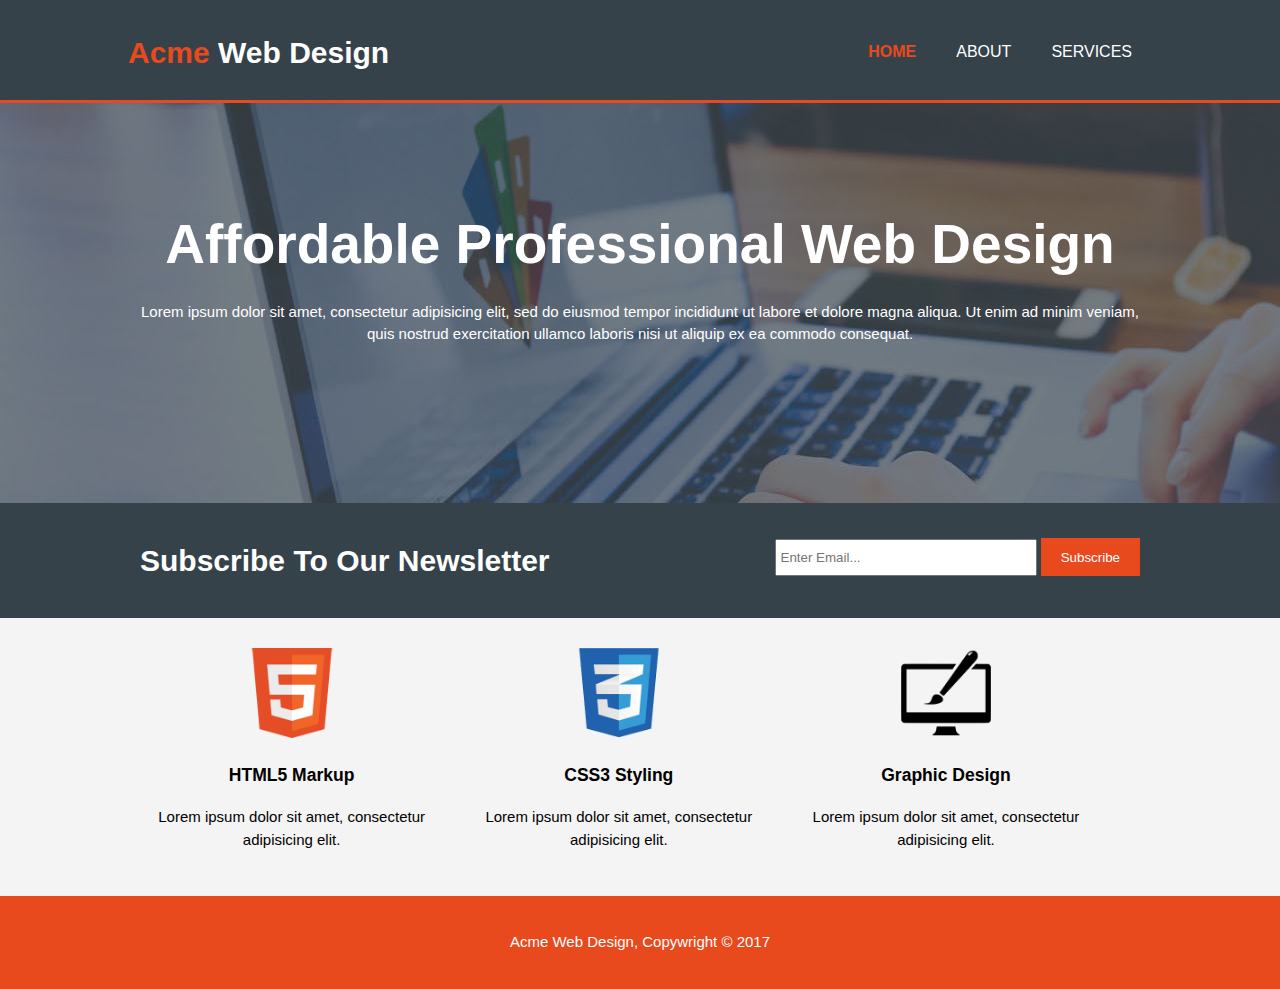
<file: index.html>
<!DOCTYPE html>
<html>
<head>
	<meta charset="utf-8">
	<meta name="viewport" content="width=device-width">
	<meta name="description" content="Affordable and professional web design">
	<meta name="keywords" content="web design, affordable web design, proffesional web design">
	<meta name="author" content="Cerghizan Claudiu">
	<title>Acme Web Design | Welcome</title>
	<link rel="stylesheet" type="text/css" href="./css/style.css">
</head>
<body>

	<header>
		<div class="container">
			<div id="branding">
				<h1><span class="highlight">Acme</span> Web Design</h1>
			</div>

			<nav>
				<ul>
					<li class="current"><a href="index.html">HOME</a></li>
					<li><a href="about.html">ABOUT</a></li>
					<li><a href="services.html">SERVICES</a></li>
				</ul>
			</nav>
		</div>
	</header>

	<section id="showcase">

		<div class="container">
			<h1>Affordable Professional Web Design</h1>	
			<p>Lorem ipsum dolor sit amet, consectetur adipisicing elit, sed do eiusmod
				tempor incididunt ut labore et dolore magna aliqua. Ut enim ad minim veniam,
				quis nostrud exercitation ullamco laboris nisi ut aliquip ex ea commodo
				consequat.
			</p>
		</div>

	</section>

	<section id="newsletter">

		<div class="container">
			<h1>Subscribe To Our Newsletter</h1>
			<form>
				<input type="email" placeholder="Enter Email...">
				<button type="submit" class="button_1">Subscribe</button>
			</form>
		</div>

	</section>

	<section class="boxes">
		
		<div class="container">

			<div class="box">
				<img src="./img/logo_html.png">
				<h3>HTML5 Markup</h3>
				<p>Lorem ipsum dolor sit amet, consectetur adipisicing elit.</p>
			</div>	

			<div class="box">
				<img src="./img/logo_css.png">
				<h3>CSS3 Styling</h3>
				<p>Lorem ipsum dolor sit amet, consectetur adipisicing elit.</p>
			</div>	

			<div class="box">
				<img src="./img/logo_brush.png">
				<h3>Graphic Design</h3>
				<p>Lorem ipsum dolor sit amet, consectetur adipisicing elit.</p>
			</div>	

		</div>

	</section>

	<footer>
		<p>Acme Web Design, Copywright &copy; 2017</p>
	</footer>

</body>
</html>
</file>
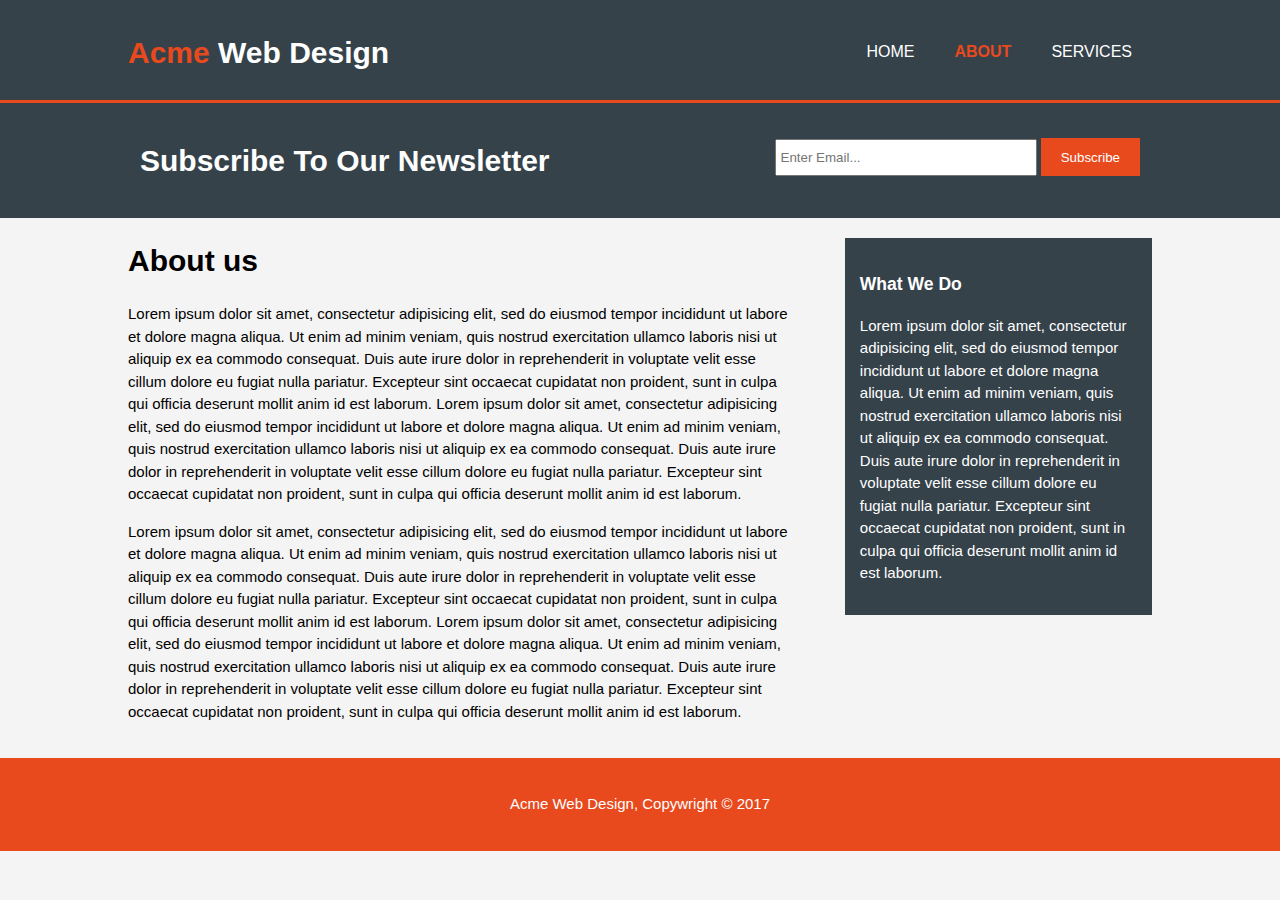
<file: about.html>
<!DOCTYPE html>
<html>
<head>
	<meta charset="utf-8">
	<meta name="viewport" content="width=device-width">
	<meta name="description" content="Affordable and professional web design">
	<meta name="keywords" content="web design, affordable web design, proffesional web design">
	<meta name="author" content="Cerghizan Claudiu">
	<title>Acme Web Design | About</title>
	<link rel="stylesheet" type="text/css" href="./css/style.css">
</head>
<body>

	<header>
		<div class="container">
			<div id="branding">
				<h1><span class="highlight">Acme</span> Web Design</h1>
			</div>

			<nav>
				<ul>
					<li><a href="index.html">HOME</a></li>
					<li class="current"><a href="about.html">ABOUT</a></li>
					<li><a href="services.html">SERVICES</a></li>
				</ul>
			</nav>
		</div>
	</header>



	<section id="newsletter">

		<div class="container">
			<h1>Subscribe To Our Newsletter</h1>
			<form>
				<input type="email" placeholder="Enter Email...">
				<button type="submit" class="button_1">Subscribe</button>
			</form>
		</div>

	</section>

	<section class="main">
		
		<div class="container">

			<article id="main-col">
				<h1 class="page-title">About us</h1>
				<p>Lorem ipsum dolor sit amet, consectetur adipisicing elit, sed do eiusmod
					tempor incididunt ut labore et dolore magna aliqua. Ut enim ad minim veniam,
					quis nostrud exercitation ullamco laboris nisi ut aliquip ex ea commodo
					consequat. Duis aute irure dolor in reprehenderit in voluptate velit esse
					cillum dolore eu fugiat nulla pariatur. Excepteur sint occaecat cupidatat non
					proident, sunt in culpa qui officia deserunt mollit anim id est laborum.
					Lorem ipsum dolor sit amet, consectetur adipisicing elit, sed do eiusmod
					tempor incididunt ut labore et dolore magna aliqua. Ut enim ad minim veniam,
					quis nostrud exercitation ullamco laboris nisi ut aliquip ex ea commodo
					consequat. Duis aute irure dolor in reprehenderit in voluptate velit esse
					cillum dolore eu fugiat nulla pariatur. Excepteur sint occaecat cupidatat non
					proident, sunt in culpa qui officia deserunt mollit anim id est laborum.
				</p>

				<p>Lorem ipsum dolor sit amet, consectetur adipisicing elit, sed do eiusmod
					tempor incididunt ut labore et dolore magna aliqua. Ut enim ad minim veniam,
					quis nostrud exercitation ullamco laboris nisi ut aliquip ex ea commodo
					consequat. Duis aute irure dolor in reprehenderit in voluptate velit esse
					cillum dolore eu fugiat nulla pariatur. Excepteur sint occaecat cupidatat non
					proident, sunt in culpa qui officia deserunt mollit anim id est laborum.
					Lorem ipsum dolor sit amet, consectetur adipisicing elit, sed do eiusmod
					tempor incididunt ut labore et dolore magna aliqua. Ut enim ad minim veniam,
					quis nostrud exercitation ullamco laboris nisi ut aliquip ex ea commodo
					consequat. Duis aute irure dolor in reprehenderit in voluptate velit esse
					cillum dolore eu fugiat nulla pariatur. Excepteur sint occaecat cupidatat non
					proident, sunt in culpa qui officia deserunt mollit anim id est laborum.
				</p>
			</article>

			<aside id="sidebar">
				<div class="dark">
					<h3>What We Do</h3>
					<p>Lorem ipsum dolor sit amet, consectetur adipisicing elit, sed do eiusmod
						tempor incididunt ut labore et dolore magna aliqua. Ut enim ad minim veniam,
						quis nostrud exercitation ullamco laboris nisi ut aliquip ex ea commodo
						consequat. Duis aute irure dolor in reprehenderit in voluptate velit esse
						cillum dolore eu fugiat nulla pariatur. Excepteur sint occaecat cupidatat non
						proident, sunt in culpa qui officia deserunt mollit anim id est laborum.
					</p>
				</div>
			</aside>

		</div>

	</section>

	<footer>
		<p>Acme Web Design, Copywright &copy; 2017</p>
	</footer>

</body>
</html>
</file>
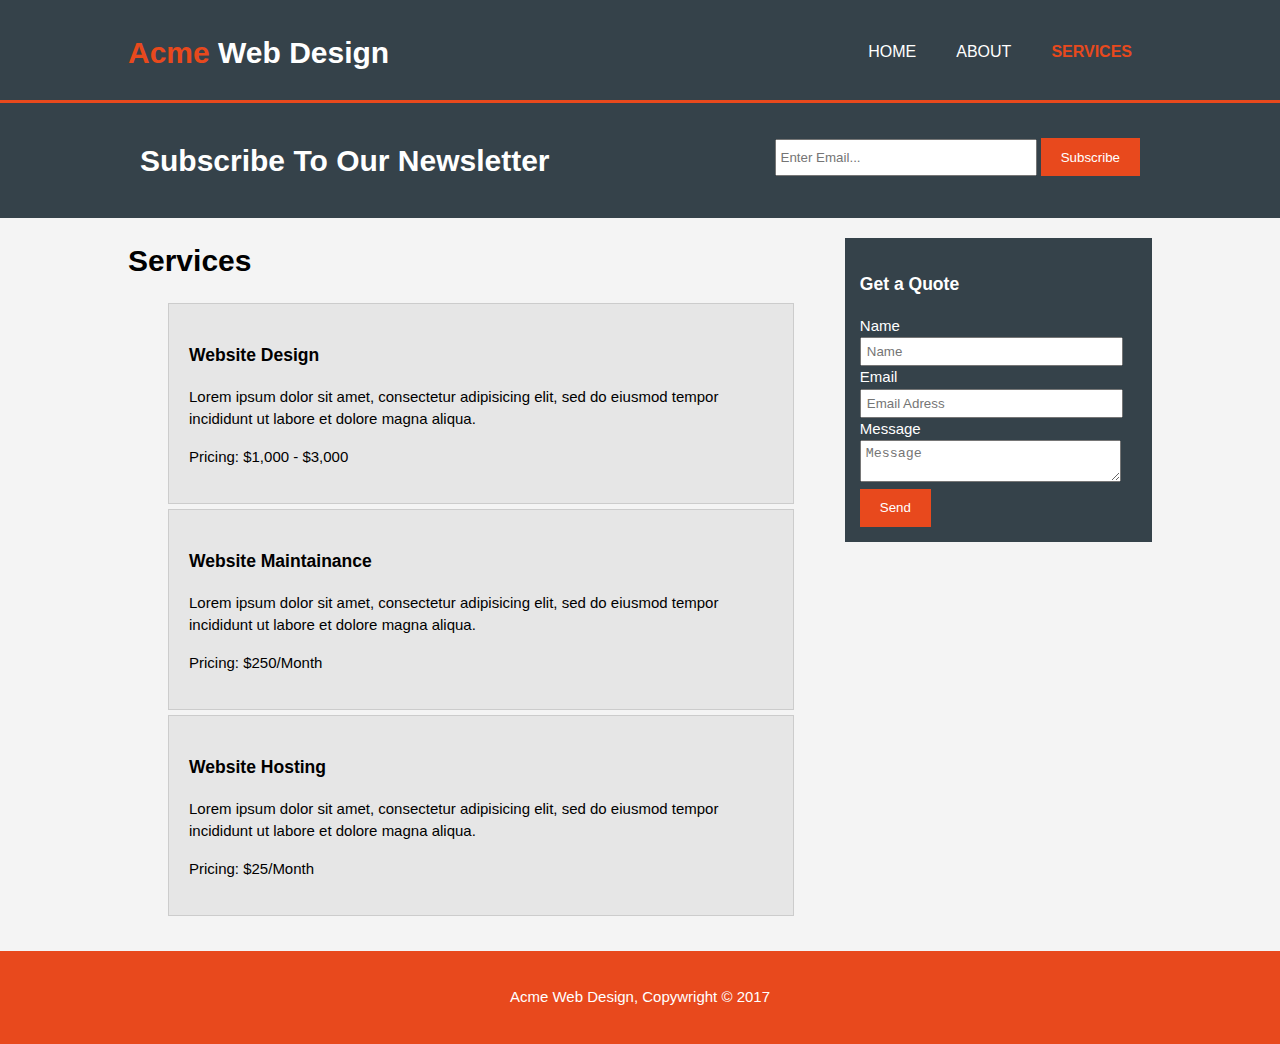
<file: services.html>
<!DOCTYPE html>
<html>
<head>
	<meta charset="utf-8">
	<meta name="viewport" content="width=device-width">
	<meta name="description" content="Affordable and professional web design">
	<meta name="keywords" content="web design, affordable web design, proffesional web design">
	<meta name="author" content="Cerghizan Claudiu">
	<title>Acme Web Design | Services</title>
	<link rel="stylesheet" type="text/css" href="./css/style.css">
</head>
<body>

	<header>
		<div class="container">
			<div id="branding">
				<h1><span class="highlight">Acme</span> Web Design</h1>
			</div>

			<nav>
				<ul>
					<li><a href="index.html">HOME</a></li>
					<li><a href="about.html">ABOUT</a></li>
					<li class="current"><a href="services.html">SERVICES</a></li>
				</ul>
			</nav>
		</div>
	</header>



	<section id="newsletter">

		<div class="container">
			<h1>Subscribe To Our Newsletter</h1>
			<form>
				<input type="email" placeholder="Enter Email...">
				<button type="submit" class="button_1">Subscribe</button>
			</form>
		</div>

	</section>

	<section class="main">
		
		<div class="container">

			<article id="main-col">
				<h1 class="page-title">Services</h1>
				<ul id="services">
					<li>
						<h3>Website Design</h3>
						<p>Lorem ipsum dolor sit amet, consectetur adipisicing elit, sed do eiusmod
							tempor incididunt ut labore et dolore magna aliqua.
						</p>
						<p>Pricing: $1,000 - $3,000</p>
					</li>
					<li>
						<h3>Website Maintainance</h3>
						<p>Lorem ipsum dolor sit amet, consectetur adipisicing elit, sed do eiusmod
							tempor incididunt ut labore et dolore magna aliqua.
						</p>
						<p>Pricing: $250/Month</p>
					</li>
					<li>
						<h3>Website Hosting</h3>
						<p>Lorem ipsum dolor sit amet, consectetur adipisicing elit, sed do eiusmod
							tempor incididunt ut labore et dolore magna aliqua.
						</p>
						<p>Pricing: $25/Month</p>
					</li>
				</ul>
			</article>

			<aside id="sidebar">
				<div class="dark">
					<h3>Get a Quote</h3>
					<form class="quote">
						<div>
							<label>Name</label><br />
							<input type="text" placeholder="Name">
						</div>

						<div>
							<label>Email</label><br />
							<input type="email" placeholder="Email Adress">
						</div>

						<div>
							<label>Message</label><br />
							<textarea placeholder="Message"></textarea>
						</div>
						<button class="button_1" type="submit">Send</button>


					</form>
				</div>
			</aside>

		</div>

	</section>

	<footer>
		<p>Acme Web Design, Copywright &copy; 2017</p>
	</footer>

</body>
</html>
</file>
<file: css/style.css>
body{/*
	font-family: Arial, Helvetica, sans-serif;
	font-size:15px;
	line-height:1.5;*/
	font: 15px/1.5 Arial, Helvetica, sans-serif;
	padding:0;
	margin:0;
	background-color:#f4f4f4;
}

/* Global */

.container{
	width: 80%;
	margin:auto;
	overflow:hidden;
}

header ul{
	margin:0;
	padding:0;
}

.button_1{
	height:38px;
	background:#e8491d;
	border:none;
	padding-left:20px;
	padding-right:20px;
	color:#ffffff;
}

.dark{
	padding:15px;
	background:#35424a;
	color:#ffffff;
	margin-top:10px;
	margin-bottom:10px;
}

/* Header */

header{
	background:#35424a;
	color:#ffffff;
	padding-top:30px;
	min-height:70px;
	border-bottom:#e8491d 3px solid;
}

header a{
	color:#ffffff;
	text-decoration:none;
	text-transform:uppercase;
	font-size:16px;
}

header li{
	float:left;
	display:inline;
	padding:0 20px 0 20px;
}

header #branding{
	float:left;
}

header #branding h1{
	margin:0;
}

header nav{
	float:right;
	margin-top:10px;
}

header .highlight, header .current a{
	color:#e8491d;
	font-weight:bold;
}

header a:hover{
	color:#cccccc;
	font-weight:bold;
}

/* Showcase */

#showcase{
	min-height:400px;
	background:url('../img/showcase.jpg') no-repeat 0 -400px;
	text-align:center;
	color:#ffffff;
}

#showcase h1{
	margin-top:100px;
	font-size:55px;
	margin-bottom:10px;
}

#showcase p{
	font-size20px;
}

/* Newsletter */

#newsletter{
	padding:15px;
	color:#ffffff;
	background:#35424a;
}

#newsletter h1{
	float:left;
}

#newsletter form{
	margin-top:20px;
	float:right;
}

#newsletter input[type="email"]{
	padding:4px;
	height:25px;
	width:250px;
}

/* Boxes */

.boxes{
	margin-top:20px;
}

.boxes .box{
	float:left;
	text-align:center;
	width:30%;
	padding:10px;
}

.boxes .box img{
	width:90px;
}

/* Sidebar */

aside#sidebar{
	float:right;
	width:30%;
	margin-top:10px;
}

aside#sidebar .quote input, aside#sidebar .quote textarea{
	width:90%;
	padding:5px;
}

/* Main-col */

article#main-col{
	width:65%;
	float:left;	
}

/* Services */

ul#services li{
	list-style:none;
	padding:20px;
	border:#cccccc solid 1px;
	margin-bottom:5px;
	background:#e6e6e6;
}

/* Footer */

footer{
	padding: 20px;
	margin-top:20px;
	text-align:center;
	background-color:#e8491d;
	color:#ffffff;
}


/* Media Queries */

@media(max-width: 768px){
	header #branding,
	header nav,
	header nav li,
	#newsletter h1,
	#newsletter form,
	.boxes .box,
	article#main-col,
	aside#sidebar	{
		float:none;
		text-align:center;
		width:100%;
	}

	header{
		padding-bottom:20px;
	}

	#showcase h1{
		margin-top:40px;
	}

	#newsletter button, .quote button{
		display:block;
		width:100%;
	}

	#newsletter form input[type="email"], .quote input, .quote textarea{
		width:100%;
		margin-bottom:5px;
	}
}
</file>
